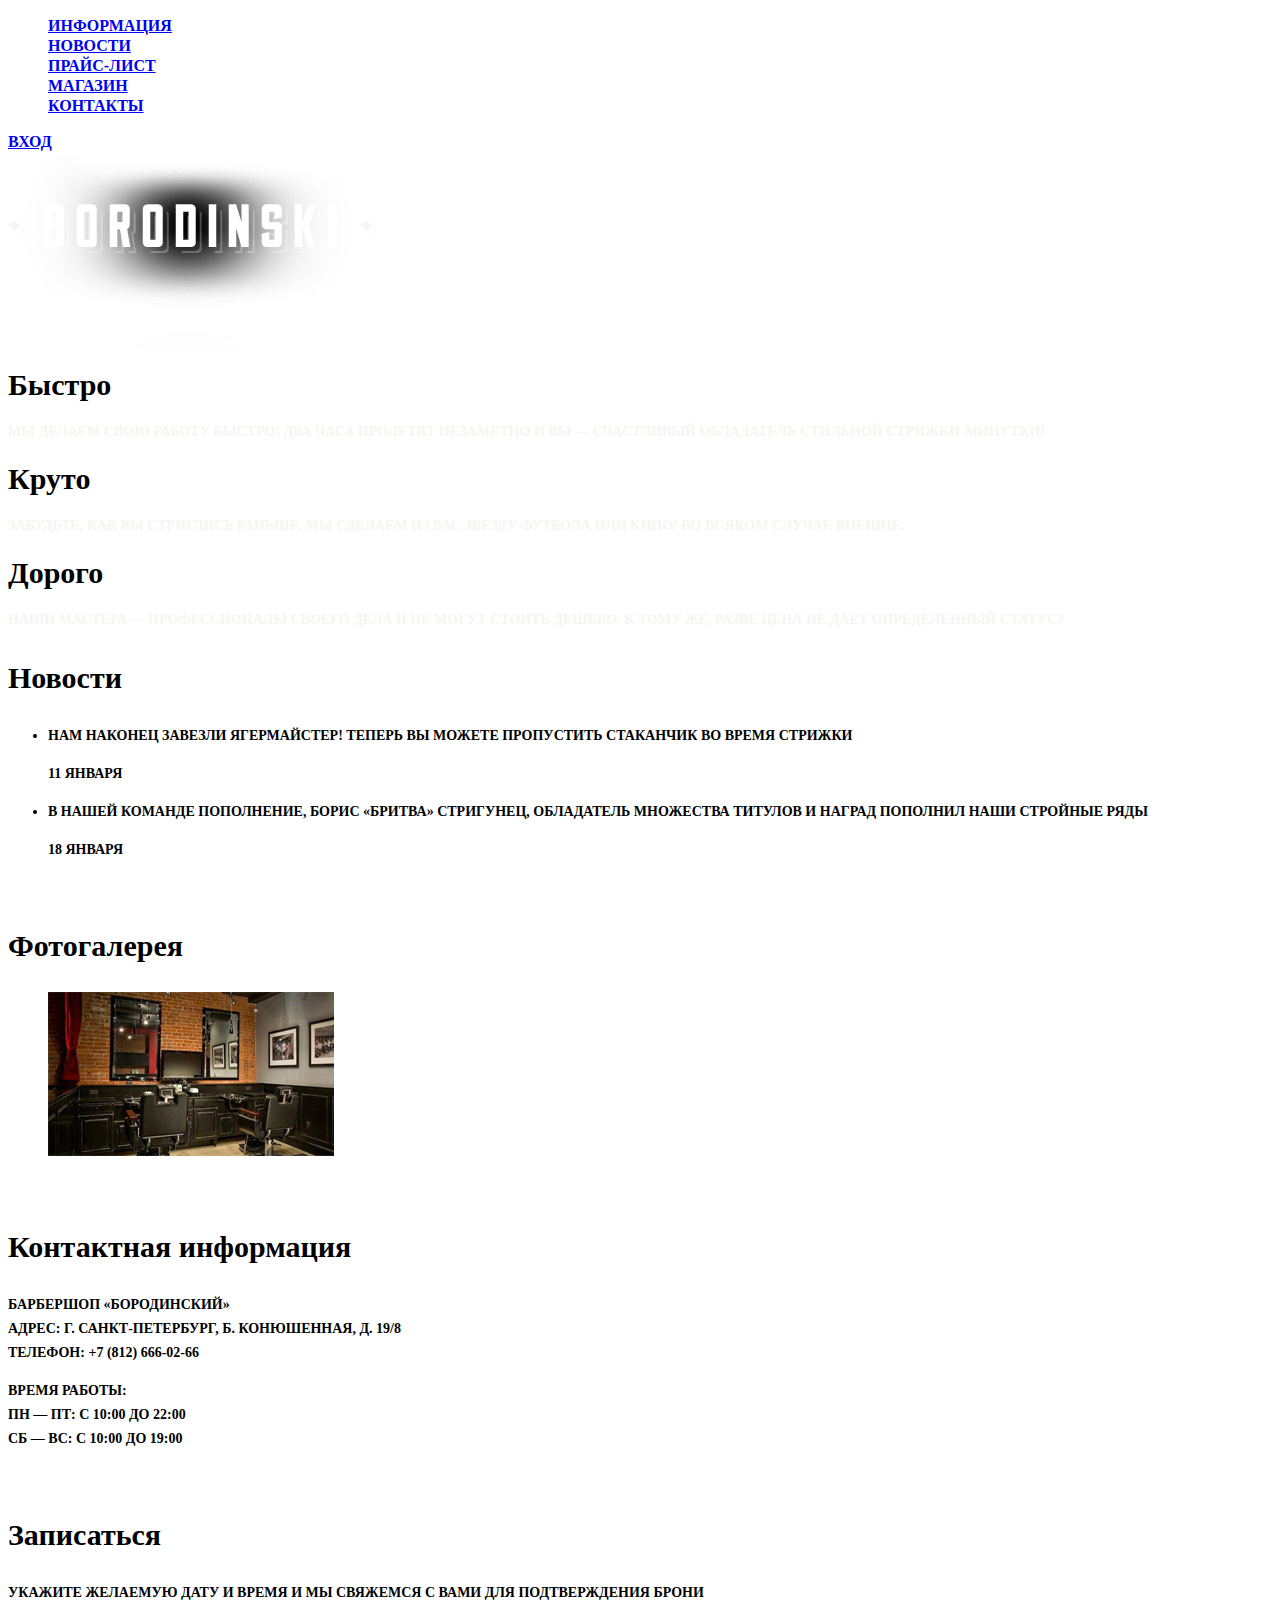
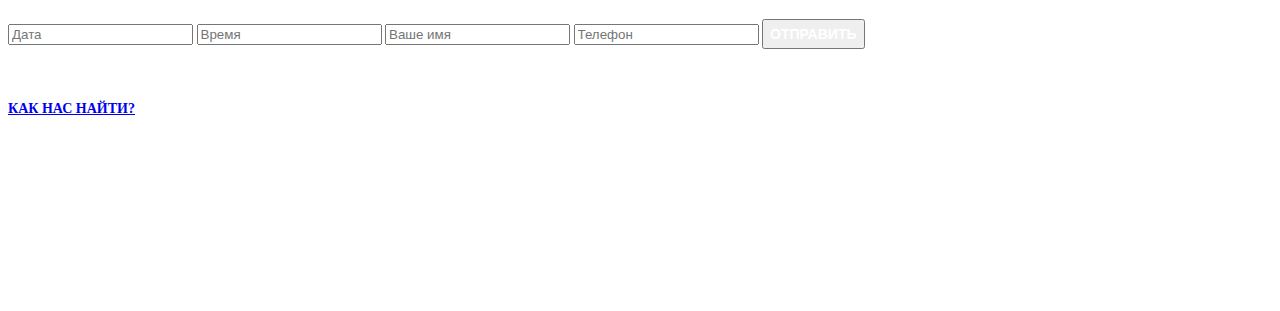
<file: index.html>
<!DOCTYPE html>
<html lang="ru">
  <head>
    <meta charset="utf-8">
    <title>Барбершоп «Бородинский»</title>
    <link href="css/style.css" rel="stylesheet">
  </head>
  <body>
    <header class="main-header">
      <div class="container">
        <nav class="main-navigation">
          <ul>
            <li>
              <a href="#">Информация</a>
            </li>
            <li>
              <a href="#">Новости</a>
            </li>
            <li>
              <a href="#">Прайс-лист</a>
            </li>
            <li>
              <a href="#">Магазин</a>
            </li>
            <li>
              <a href="#">Контакты</a>
            </li>
          </ul>
        </nav>
        <div class="user-block">
          <a class="login" href="#">Вход</a>
        </div>
      </div>
    </header>
    <main class="container">
      <div class="index-logo">
        <img src="img/logo.png" width="368" height="204" alt="Барбершоп «Бородинский»">
      </div>
      <section class="features">
        <div class="features-item">
          <b class="features-name">Быстро</b>
          <p class="features-description">Мы делаем свою работу быстро! Два часа пролетят незаметно и вы — счастливый обладатель стильной стрижки-минутки!</p>
        </div>
        <div class="features-item">
          <b class="features-name">Круто</b>
          <p class="features-description">Забудьте, как вы стриглись раньше. Мы сделаем из вас звезду футбола или кино! Во всяком случае внешне.</p>
        </div>
        <div class="features-item">
          <b class="features-name">Дорого</b>
          <p class="features-description">Наши мастера — профессионалы своего дела и не могут стоить дешево. К тому же, разве цена не дает определенный статус?</p>
        </div>
      </section>
      <div class="index-content">
        <div class="index-content-left">
          <h2 class="index-content-title">Новости</h2>
          <ul class="news-preview">
            <li>
              <p>Нам наконец завезли Ягермайстер! Теперь вы можете пропустить стаканчик во время стрижки</p>
              <time datetime="2016-01-11">11 января</time>
            </li>
            <li>
              <p>В нашей команде пополнение, Борис «Бритва» Стригунец, обладатель множества титулов и наград пополнил наши стройные ряды</p>
              <time datetime="2016-01-18">18 января</time>
            </li>
          </ul>
          <a class="btn" href="#">Все новости</a>
        </div>
        <div class="index-content-right">
          <h2 class="index-content-title">Фотогалерея</h2>
          <div class="gallery">
            <figure class="gallery-content">
              <img src="img/photogallery.jpg" width="286" height="164" alt="">
            </figure>
            <a class="btn gallery-prev" href="#">Назад</a>
            <a class="btn gallery-next" href="#">Вперёд</a>
          </div>
        </div>
      </div>
      <div class="index-content">
        <div class="index-content-left">
          <h2 class="index-content-title">Контактная информация</h2>
          <p>
            Барбершоп «Бородинский»<br>
            Адрес: г. Санкт-Петербург, Б. Конюшенная, д. 19/8<br>
            Телефон: +7 (812) 666-02-66
          </p>
          <p>
            Время работы:<br>
            пн — пт: с 10:00 до 22:00<br>
            сб — вс: с 10:00 до 19:00
          </p>
          <a class="btn" href="#">Как проехать</a>
          <a class="btn" href="#">Обратная связь</a>
        </div>
        <div class="index-content-right">
          <h2 class="index-content-title">Записаться</h2>
          <p>Укажите желаемую дату и время и мы свяжемся с вами для подтверждения брони</p>
          <form class="appointment-form" action="https://echo.htmlacademy.ru" method="post">
            <input type="text" name="date" value="" placeholder="Дата">
            <input type="text" name="time" value="" placeholder="Время">
            <input type="text" name="name" value="" placeholder="Ваше имя">
            <input type="tel" name="phone" value="" placeholder="Телефон">
            <button class="btn" type="submit">Отправить</button>
          </form>
        </div>
      </div>
    </main>
    <footer class="main-footer">
      <div class="container">
        <section class="footer-contacts">
          Барбершоп «Бородинский»<br>
          Адрес: г. Санкт-Петербург, Б. Конюшенная, д. 19/8<br>
          <a href="#">Как нас найти?</a><br>
          Телефон: +7 (812) 666-02-66
        </section>
        <section class="footer-social">
          <p>Давайте дружить!</p>
          <a class="social-btn social-btn-vkontakte">
            <img src="img/vkontakte.png" alt="Вконтакте">
          </a>
          <a class="social-btn social-btn-facebook">
            <img src="img/facebook.png" alt="Фейсбук">
          </a>
          <a class="social-btn social-btn-instagram">
            <img src="img/instagram.png" alt="Инстаграм">
          </a>
        </section>
        <section class="footer-copyright">
          <p>Разработано:</p>
          <a class="btn" href="https://htmlacademy.ru">htmlacademy.ru</a>
        </section>
      </div>
    </footer>
  </body>
</html>
</file>
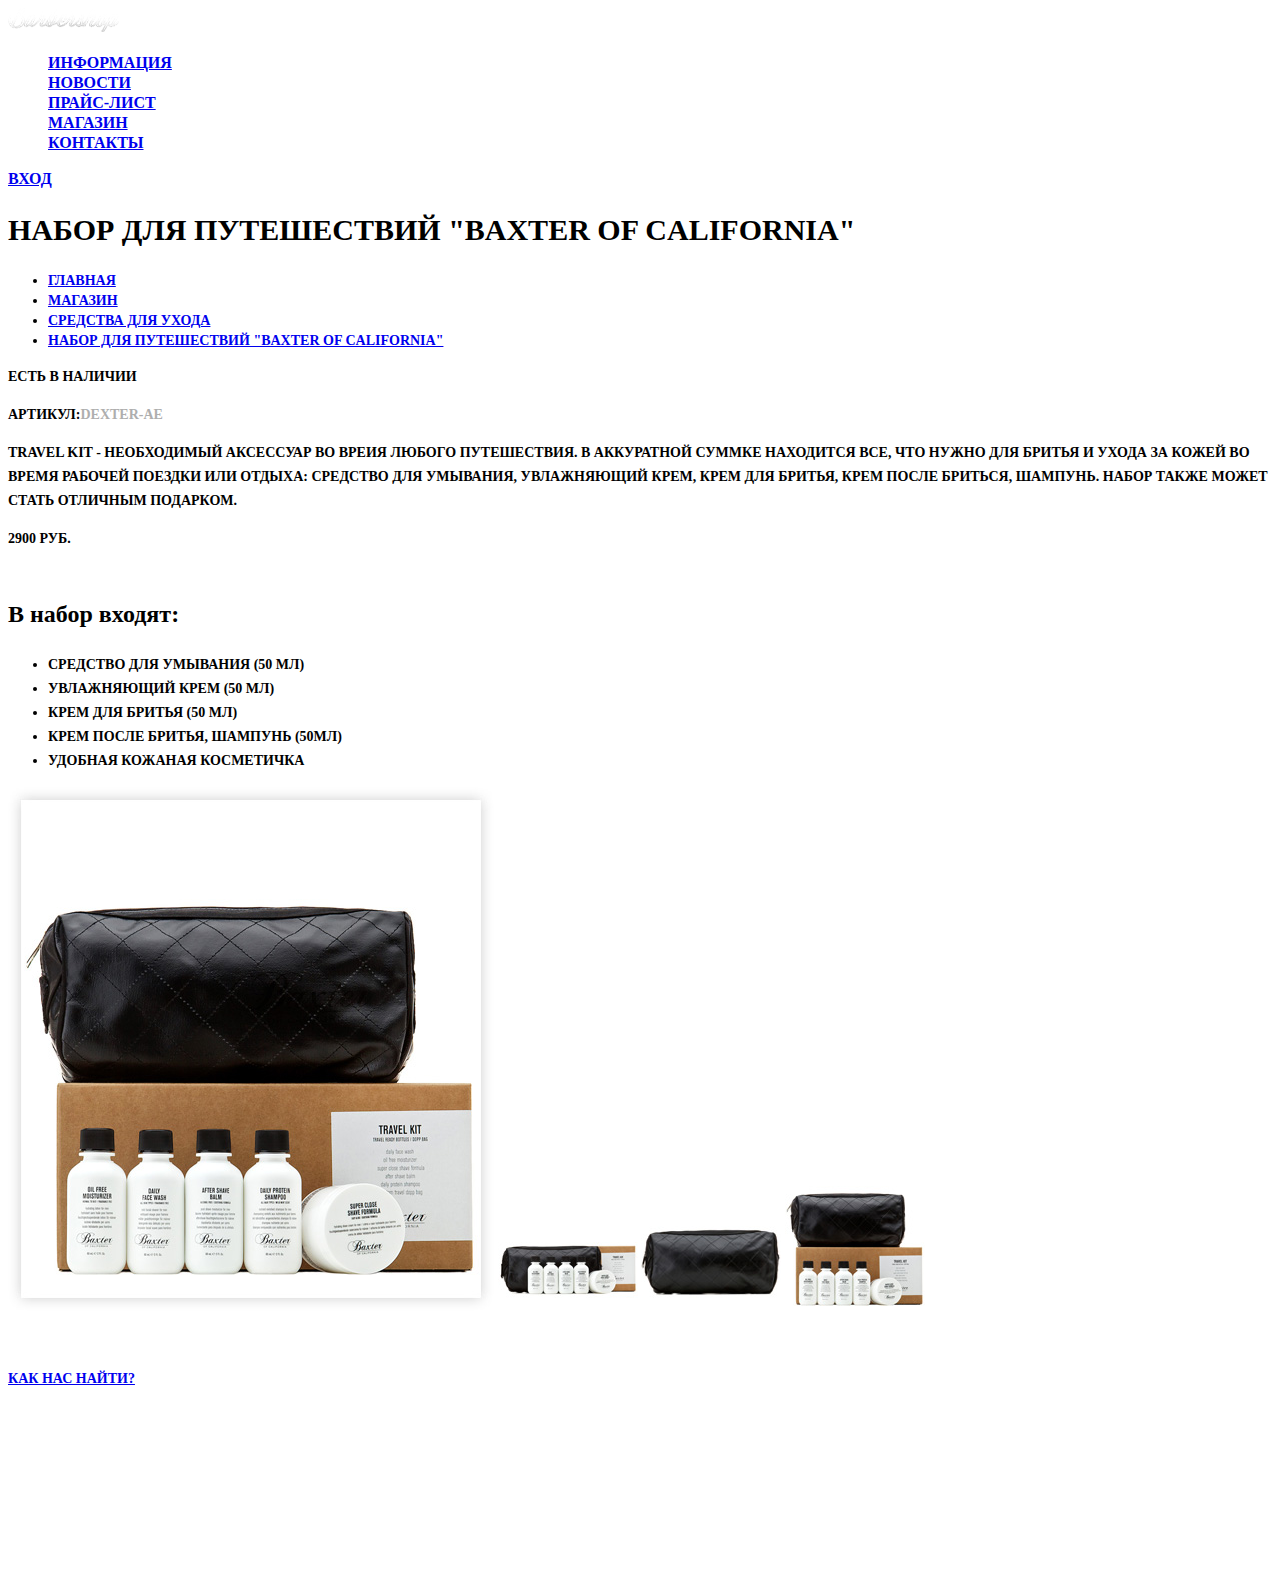
<file: catalog-item.html>
<!DOCTYPE html>
<html lang="ru">
  <head>
    <meta charset="utf-8">
    <title>Барбершоп «Бородинский»</title>
    <link href="css/style.css" rel="stylesheet">
  </head>
  <body>
    <header class="main-header">
      <div class="container">
        <img src="img/logosmall.png" alt="Барбершоп">
        <nav class="main-navigation">
          <ul>
            <li>
              <a href="№">Информация</a>
            </li>
            <li>
              <a href="#">Новости</a>
            </li>
            <li>
              <a href="#">Прайс-лист</a>
            </li>
            <li>
              <a href="#">Магазин</a>
            </li>
            <li>
              <a href="#">Контакты</a>
            </li>
          </ul>
        </nav>
        <div class="user-block">
          <a class="login" href="#">Вход</a>
        </div>
      </div>
    </header>
    <main class="container">
      <h1 class="major-header">Набор для путешествий "Baxter of california"</h1>
      <nav class="breadcrumbs">
        <ul>
          <li>
            <a href="#">Главная</a>
          </li>
          <li>
            <a href="#">Магазин</a>
          </li>
          <li>
            <a href="#">Средства для ухода</a>
          </li>
          <li>
            <a href="#">Набор для путешествий "Baxter of california"</a>
          </li>
        </ul>
      </nav>
      <section class="article-description">
        <span>Есть в наличии</span>
        <p>Артикул:<span class="model">Dexter-ae</span></p>
        <p>Travel kit - Необходимый аксессуар во вреия любого путешествия.
            В аккуратной суммке находится все, что нужно для бритья и ухода за кожей
            во время рабочей поездки или отдыха: средство для умывания,
            увлажняющий крем, крем для бритья, крем после бриться, шампунь.
            Набор также может стать отличным подарком.</p>
        <div>2900 руб.</div>
        <a class="btn-buy">Купить</a>
      </section>
      <div class="include-list">
        <h3 class="minor-header">В набор входят:</h3>
          <ul>
            <li>Средство для умывания (50 мл)</li>
            <li>Увлажняющий крем (50 мл)</li>
            <li>Крем для бритья (50 мл)</li>
            <li>Крем после бритья, шампунь (50мл)</li>
            <li>Удобная кожаная косметичка</li>
          </ul>
      </div>
      <div class="gallery">
        <img src="img/baxtermain.jpg" alt="Основное фото">
        <img src="img/baxter3.jpg" alt="Весь набор">
        <img src="img/baxter2.jpg" alt="Сумка">
        <img src="img/baxter1.jpg" alt="Общий вид">
      </div>
    </main>
    <footer class="main-footer">
      <div class="container">
        <section class="footer-contacts">
          Барбершоп «Бородинский»<br>
          Адрес: г. Санкт-Петербург, Б. Конюшенная, д. 19/8<br>
          <a href="#">Как нас найти?</a><br>
          Телефон: +7 (812) 666-02-66
        </section>
        <section class="footer-social">
          <p>Давайте дружить!</p>
          <a class="social-btn social-btn-vkontakte">
            <img src="img/vkontakte.png" alt="Вконтакте">
          </a>
          <a class="social-btn social-btn-facebook">
            <img src="img/facebook.png" alt="Фейсбук">
          </a>
          <a class="social-btn social-btn-instagram">
            <img src="img/instagram.png" alt="Инстаграм">
          </a>
        </section>
        <section class="footer-copyright">
          <p>Разработано:</p>
          <a class="btn" href="https://htmlacademy.ru">htmlacademy.ru</a>
        </section>
      </div>
    </footer>
  </body>
</html>
</file>
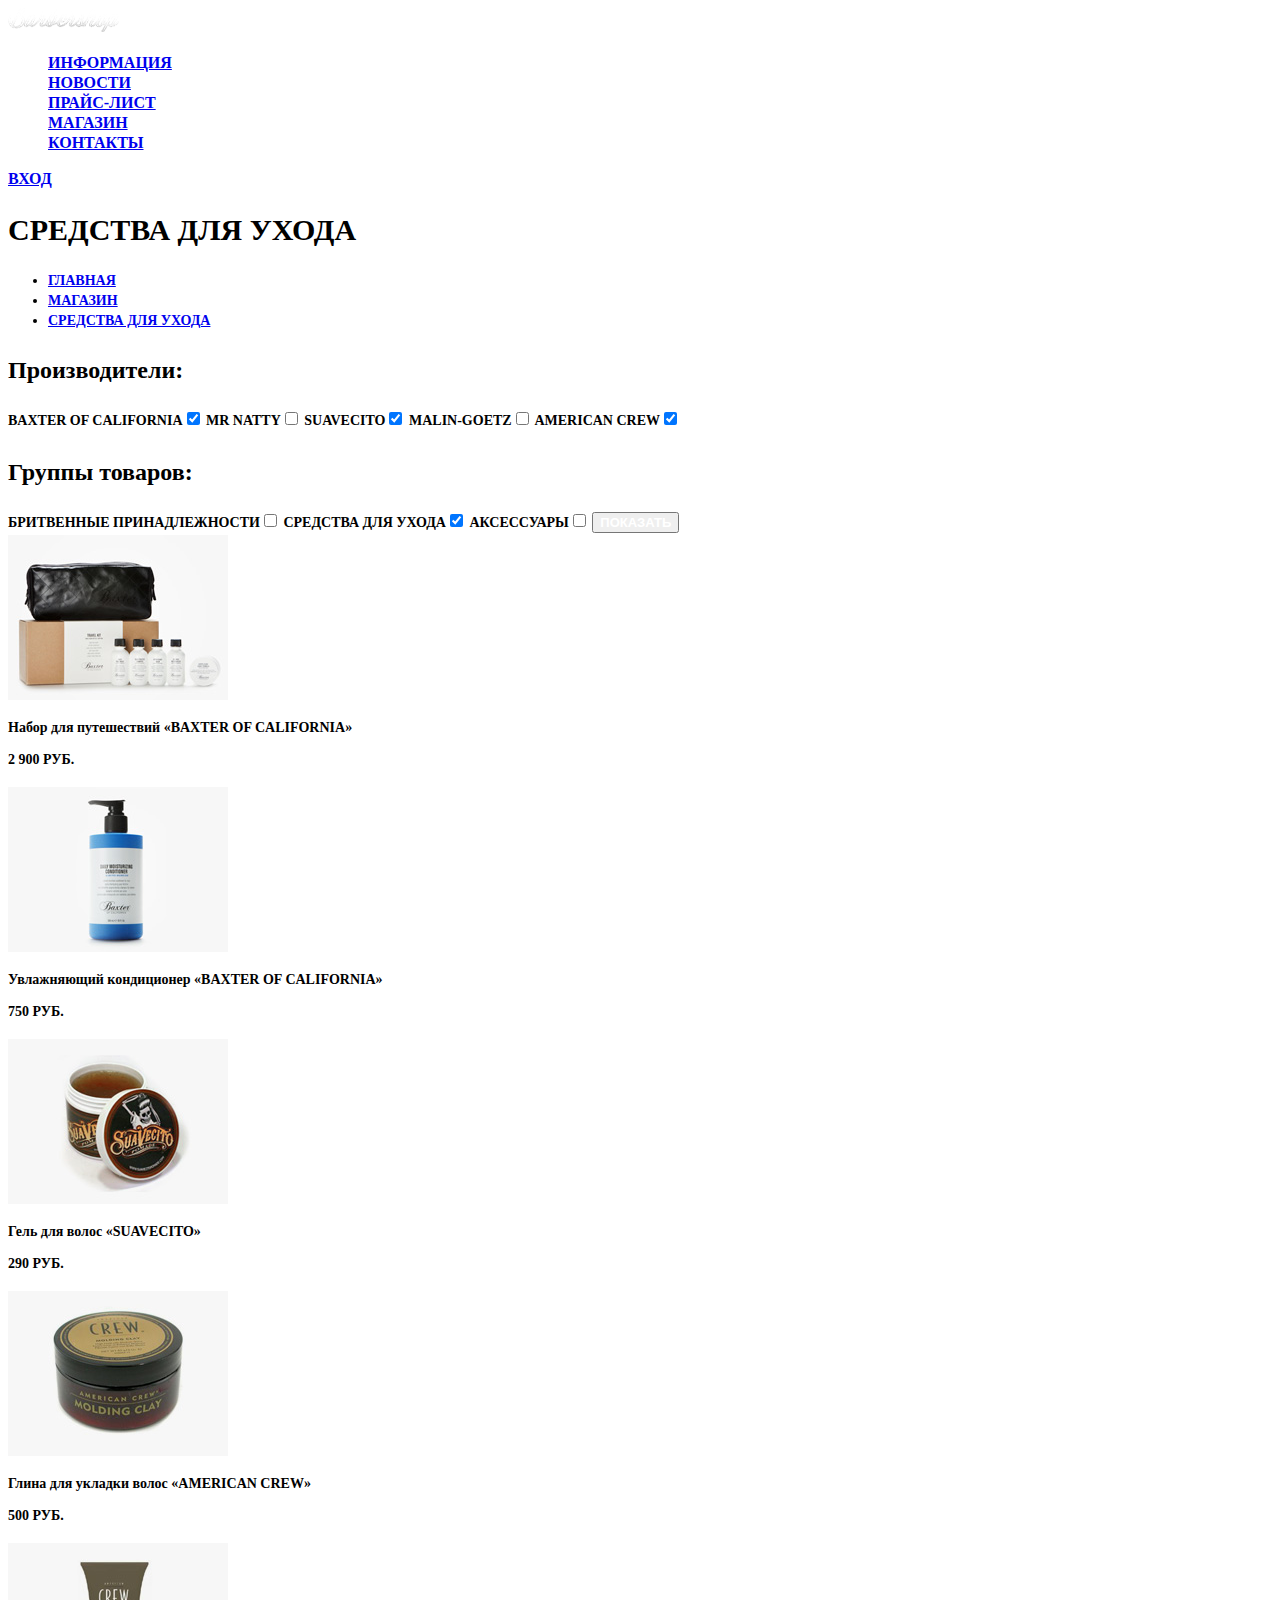
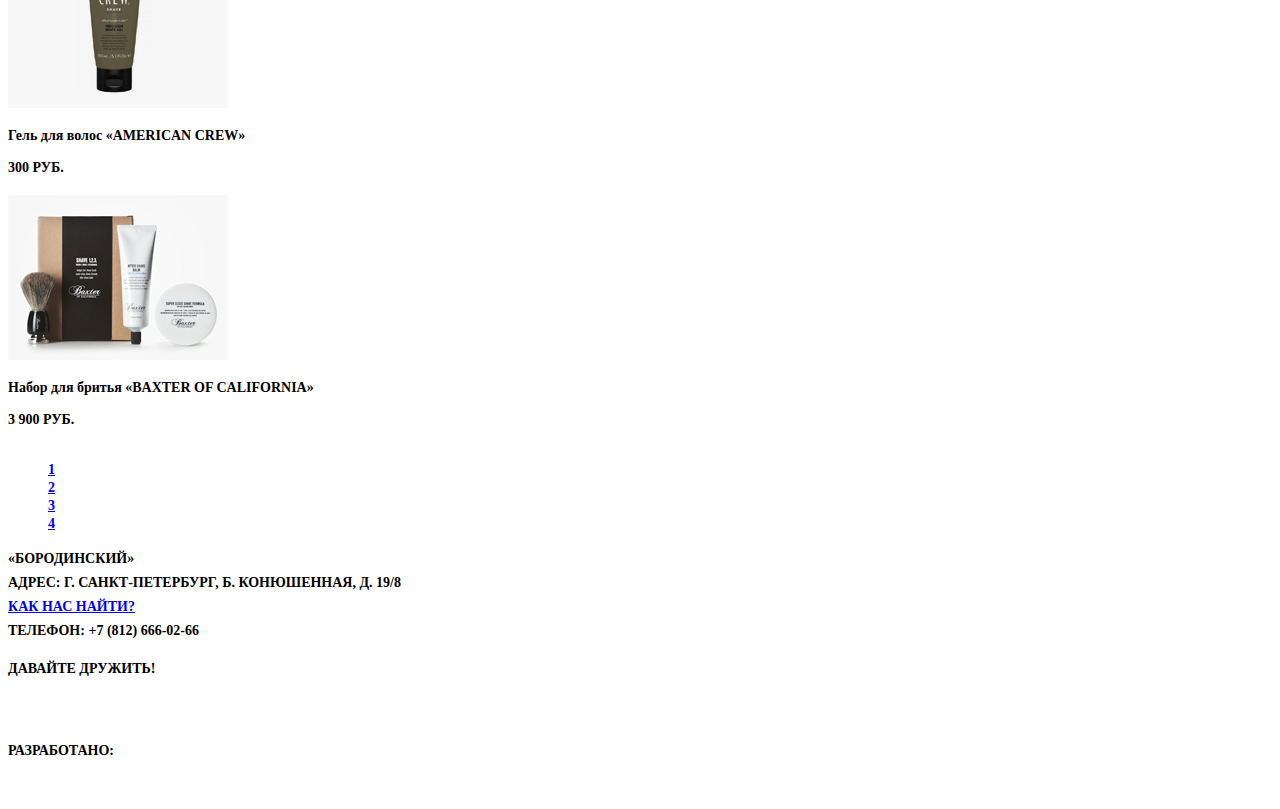
<file: catalog.html>
<!DOCTYPE html>
<html lang="ru">
  <head>
    <meta charset="utf-8">
    <title>Барбершоп «Бородинский»</title>
    <link href="css/style.css" rel="stylesheet">
  </head>
  <body>
    <header class="main-header">
      <div class="container">
        <div class="index-small-logo">
          <img src="img/logosmall.png" alt="Барбершоп">
        </div>
        <nav class="main-navigation">
          <ul>
            <li>
              <a href="#">Информация</a>
           </li>
           <li>
             <a href="#">Новости</a>
           </li>
           <li>
             <a href="#">Прайс-лист</a>
           </li>
           <li>
             <a href="#">Магазин</a>
           </li>
           <li>
             <a href="#">Контакты</a>
          </ul>
        </nav>
        <div class="user-block">
          <a class="login" href="#">Вход</a>
        </div>
      </div>
    </header>
    <main class="container">
      <h1 class="major-header">Средства для ухода</h1>
      <nav class="breadcrumbs">
        <ul>
          <li>
            <a href="#">Главная</a>
          </li>
          <li>
            <a href="#">Магазин</a>
          </li>
          <li>
            <a href="#">Средства для ухода</a>
          </li>
        </ul>
      </nav>
      <div class="search-form">
        <form action="#" method="post">
          <h3 class="minor-header">Производители:</h3>
          <label class="search-choice">Baxter of california<input type="checkbox" name="baxter-of-california" checked>
          </label>
          <label class="search-choice">Mr natty<input type="checkbox" name="mr-natty">
          </label>
          <label class="search-choice">Suavecito<input type="checkbox" name="suavecito" checked>
          </label>
          <label class="search-choice">Malin-goetz<input type="checkbox" name="malin-goetz">
          </label>
          <label class="search-choice">American crew<input type="checkbox" name="american-crew" checked>
          </label>
          <h3 class="minor-header">Группы товаров:</h3>
          <label class="search-choice">Бритвенные принадлежности<input type="checkbox" name="for-razor">
          </label>
          <label class="search-choice">Средства для ухода<input type="checkbox" name="for-care" checked>
          </label>
          <label class="search-choice">Аксессуары<input type="checkbox" name="for-acces">
          </label>
          <input class="btn btn-show" type="submit" value="Показать">
        </form>
      </div>
      <div class="articles">
        <article class="articles-type">
          <img src="img/1goodsphoto.jpg" alt="Набор для путешествий">
          <p>Набор для путешествий <span class="price-brand">«Baxter of california»</span></p>
          <div class="price-brand">2 900 руб.</div>
          <a class="btn-buy" href="#">Купить</a>
        </article>
        <article class="articles-type">
          <img src="img/2goodsphoto.jpg" alt="Увлажняющий кондиционер">
          <p>Увлажняющий кондиционер <span class="price-brand">«Baxter of california»</span></p>
          <div class="price-brand">750 руб.</div>
          <a class="btn-buy" href="#">Купить</a>
        </article>
        <article class="articles-type">
          <img src="img/3goodsphoto.jpg" alt="Гель для волос">
          <p>Гель для волос <span class="price-brand">«Suavecito»</span></p>
          <div class="price-brand">290 руб.</div>
          <a class="btn-buy" href="#">Купить</a>
        </article>
        <article class="articles-type">
          <img src="img/4goodsphoto.jpg" alt="Глина для укладки волос">
          <p>Глина для укладки волос <span class="price-brand">«American crew»</span></p>
          <div class="price-brand">500 руб.</div>
          <a class="btn-buy" href="#">Купить</a>
        </article>
        <article class="articles-type">
          <img src="img/5goodsphoto.jpg" alt="Гель для волос">
          <p>Гель для волос <span class="price-brand">«American crew»</span></p>
          <div class="price-brand">300 руб.</div>
          <a class="btn-buy" href="#">Купить</a>
        </article>
        <article class="articles-type">
          <img src="img/6goodsphoto.jpg" alt="Набор для бритья">
          <p>Набор для бритья <span class="price-brand">«Baxter of california»</span></p>
          <div class="price-brand">3 900 руб.</div>
          <a class="btn-buy" href="#">Купить</a>
        </article>
      </div>
      <div class="pages">
        <ul>
          <li>
            <a href="#">1</a>
          </li>
          <li>
            <a href="#">2</a>
          </li>
          <li>
            <a href="#">3</a>
           </li>
           <li>
             <a href="#">4</a>
           </li>
        </ul>
      </div>
    </main>
    <footer>
      <div class="container">
        <section class="footer-contacts">
          «Бородинский»<br>
          Адрес: г. Санкт-Петербург, Б. Конюшенная, д. 19/8<br>
          <a href="#">Как нас найти?</a><br>
          Телефон: +7 (812) 666-02-66
        </section>
        <section class="footer-social">
          <p>Давайте дружить!</p>
          <a class="social-btn social-btn-vkontakte">
            <img src="img/vkontakte.png" alt="Вконтакте">
          </a>
          <a class="social-btn social-btn-facebook">
            <img src="img/facebook.png" alt="Фейсбук">
          </a>
          <a class="social-btn social-btn-instagram">
            <img src="img/instagram.png" alt="Инстаграм">
          </a>
        </section>
        <section class="footer-copyright">
          <p>Разработано:</p>
          <a class="btn" href="https://htmlacademy.ru">htmlacademy.ru</a>
        </section>
      </div>
    </footer>
  </body>
</html>
</file>
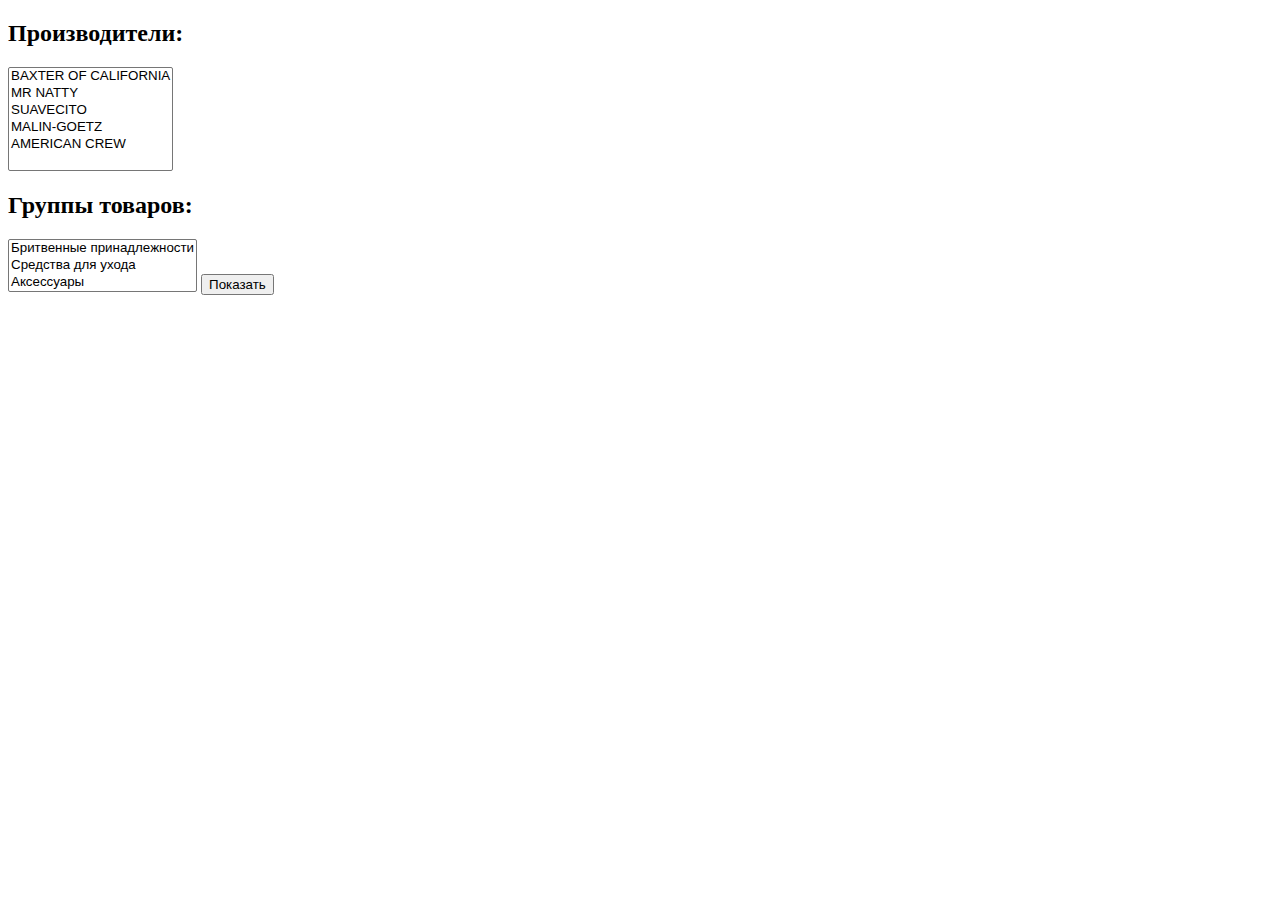
<file: list-test.html>
<!DOCTYPE html>
<html>
<div class="users-choice">
  <form action="#" method="get">
    <h2 class="minor-header">Производители:</h2>
    <select name="brands" multiple size="6">
      <option>BAXTER OF CALIFORNIA</option>
      <option>MR NATTY</option>
      <option>SUAVECITO</option>
      <option>MALIN-GOETZ</option>
      <option>AMERICAN CREW</option>
    </select>
    <h2 class="minor-header">Группы товаров:</h2>
    <select name="types" multiple size="3">
      <option>Бритвенные принадлежности</option>
      <option>Средства для ухода</option>
      <option>Аксессуары</option>
    </select>
    <input type="submit" value="Показать">
  </form>
</div>
</html>
</file>
<file: css/style.css>
body {
  font-size: 14px;
  line-height: 24px;
  color: rgb(0, 0, 0);
  font-weight: bold;
  text-transform: uppercase;
  font-family: "PT Sans Narrow" "DIN Pro" sans-serif;
}

h1 {
  font-size: 30px;
  line-height: 42px;
  color: rgb(0, 0, 0);
  font-weight: bold;
  text-transform: uppercase;
  font-family: "PT Sans Narrow" "DIN Pro" sans-serif;
}

h2 {
  font-size: 30px;
  line-height: 42px;
  color: rgb(0, 0, 0);
  font-weight: bold;
  text-transform: none;
  font-family: "PT Sans Narrow" "DIN Pro" sans-serif;
}

h3 {
  font-size: 24px;
  line-height: 30px;
  color: rgb(0, 0, 0);
  font-weight: bold;
  text-transform: none;
  font-family: "PT Sans Narrow" "DIN Pro" sans-serif;
}

b {
  font-size: 30px;
  line-height: 42px;
  color: rgb (247, 244, 241);
  font-weight: bold;
  text-transform: none;
  font-family: "PT Sans Narrow" "DIN Pro" sans-serif;
}

.main-header {
  font-size: 16px;
  line-height: 20px;
  color: rgb(255, 255, 255);
  font-weight: bold;
  text-transform: uppercase;
  font-family: "PT Sans Narrow" "DIN Pro" sans-serif;
}

.features-description {
    font-size: 14px;
    line-height: 24px;
    color: rgb(247, 244, 241);
    font-weight: bold;
    text-transform: uppercase;
    font-family: "PT Sans Narrow" "DIN Pro" sans-serif;
  }

.articles {
  font-size: 14px;
  line-height: 18px;
  color: rgb(0, 0, 0);
  font-weight: bold;
  text-transform: uppercase;
  font-family: "PT Sans Narrow" "DIN Pro" sans-serif;
}

  .articles-type {
    font-size: 14px;
    line-height: 18px;
    color: rgb(0, 0, 0);
    font-weight: bold;
    text-transform: none;
    font-family: "PT Sans Narrow" "DIN Pro" sans-serif;
  }

  .breadcrumbs{
    font-size: 14x;
    line-height: 20px;
    color: rgb(0, 0, 0);
    font-weight: bold;
    text-transform: uppercase;
    font-family: "PT Sans Narrow" "DIN Pro" sans-serif;
  }

  .search-from .search-choice {
    font-size: 14px;
    line-height: 18px;
    color: rgb(0, 0, 0);
    font-weight: bold;
    text-transform: uppercase;
    font-family: "PT Sans Narrow" "DIN Pro" sans-serif;
  }

  .btn {
      font-size: 14px;
      line-height: 24px;
      color: rgb(255, 255, 255);
      font-weight: bold;
      text-transform: uppercase;
      font-family: "PT Sans Narrow" "DIN Pro" sans-serif;
    }

  .btn-show {
    font-size: 13px;
    line-height: 18px;
    color: rgb(255, 255, 255);
    font-weight: bold;
    text-transform: uppercase;
    font-family: "PT Sans Narrow" "DIN Pro" sans-serif;
  }

  .btn-buy {
    font-size: 14px;
    line-height: 18px;
    color: rgb(255, 255, 255);
    font-weight: bold;
    text-transform: uppercase;
    font-family: "PT Sans Narrow" "DIN Pro" sans-serif;
  }

  .price-brand{
    font-size: 14px;
    line-height: 18px;
    color: rgb(0, 0, 0);
    font-weight: bold;
    text-transform: uppercase;
    font-family: "PT Sans Narrow" "DIN Pro" sans-serif;
  }

  .model {
    font-size: 14px;
    line-height: 24px;
    color: rgb(174, 174, 174);
    font-weight: bold;
    text-transform: uppercase;
    font-family: "PT Sans Narrow" "DIN Pro" sans-serif;
  }

  .pages {
    font-size: 14px;
    line-height: 18px;
    color: rgb(255, 255, 255);
    font-weight: bold;
    text-transform: uppercase;
    font-family: "PT Sans Narrow" "DIN Pro" sans-serif;
  }

.main-footer {
    font-size: 14px;
    line-height: 24px;
    color: rgb(255, 255, 255);
    font-weight: bold;
    text-transform: uppercase;
    font-family: "PT Sans Narrow" "DIN Pro" sans-serif;
}
</file>
